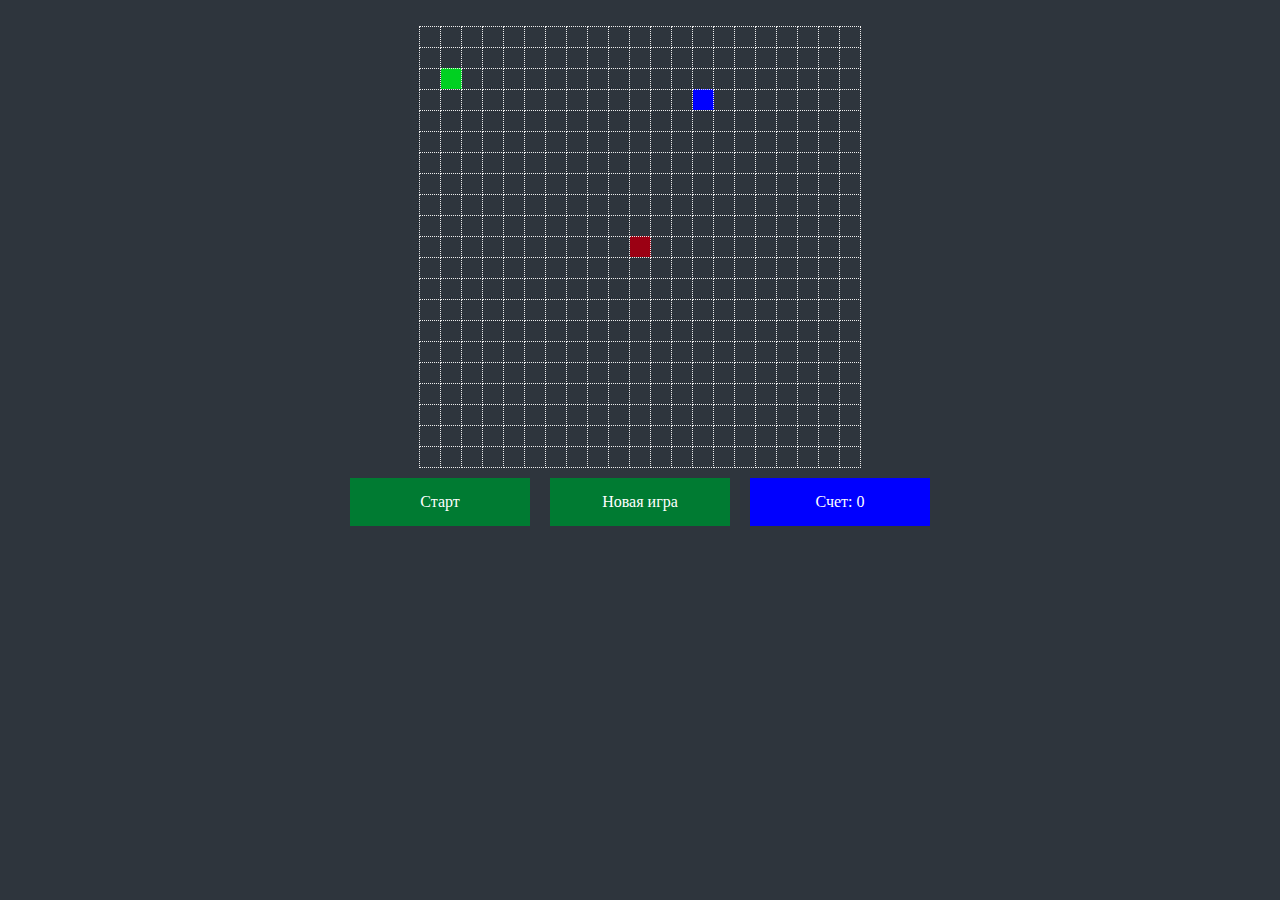
<file: lesson7/index.html>
<!DOCTYPE html>
<html lang="en">

<head>
    <meta charset="UTF-8">
    <title>Змейка</title>
    <link rel="stylesheet" href="style.css" />
</head>

<body>
    <div id="game-wrap">
        <table id="game"></table>
    </div>
    <div id="menu">
        <div id="playButton" class="menuButton">Старт</div>
        <div id="newGameButton" class="menuButton">Новая игра</div>
        <div id="gameScoreButton" class="scoreButton">Счет: 0</div>
    </div>
    <script src="lesson7.js"></script>
</body>

</html>
</file>
<file: lesson7/style.css>
*{
    margin: 0;
    padding: 0;
    background: #2e353d;
}

.menuButton{
    width: 150px;
    padding: 15px;
    margin: 10px;
    color: white;
    background: #007b32;
    text-align: center;
    cursor: pointer;
}

.scoreButton {
    width: 150px;
    padding: 15px;
    margin: 10px;
    color: white;
    background: blue;
    text-align: center;
}

.menuButton:hover{
    background: #009641;
}

#game{
    border-collapse: collapse;
    margin: 2% auto 0;
}

#menu{
    display: flex;
    justify-content: center;
}

td.cell{
    width: 20px;
    height: 20px;
    border: 1px dotted #eee;
    border-collapse: collapse;
}

.food{
    background: #00d021;
}

 

.wall {
  background: blue;
}

.snakeBody{
    background: #e5e5e5;
}

.snakeHead{
    background: #9b0013;
}

.disabled {
    background: #7c7c7c;
}

.disabled:hover{
    background: #7c7c7c;
}
</file>
